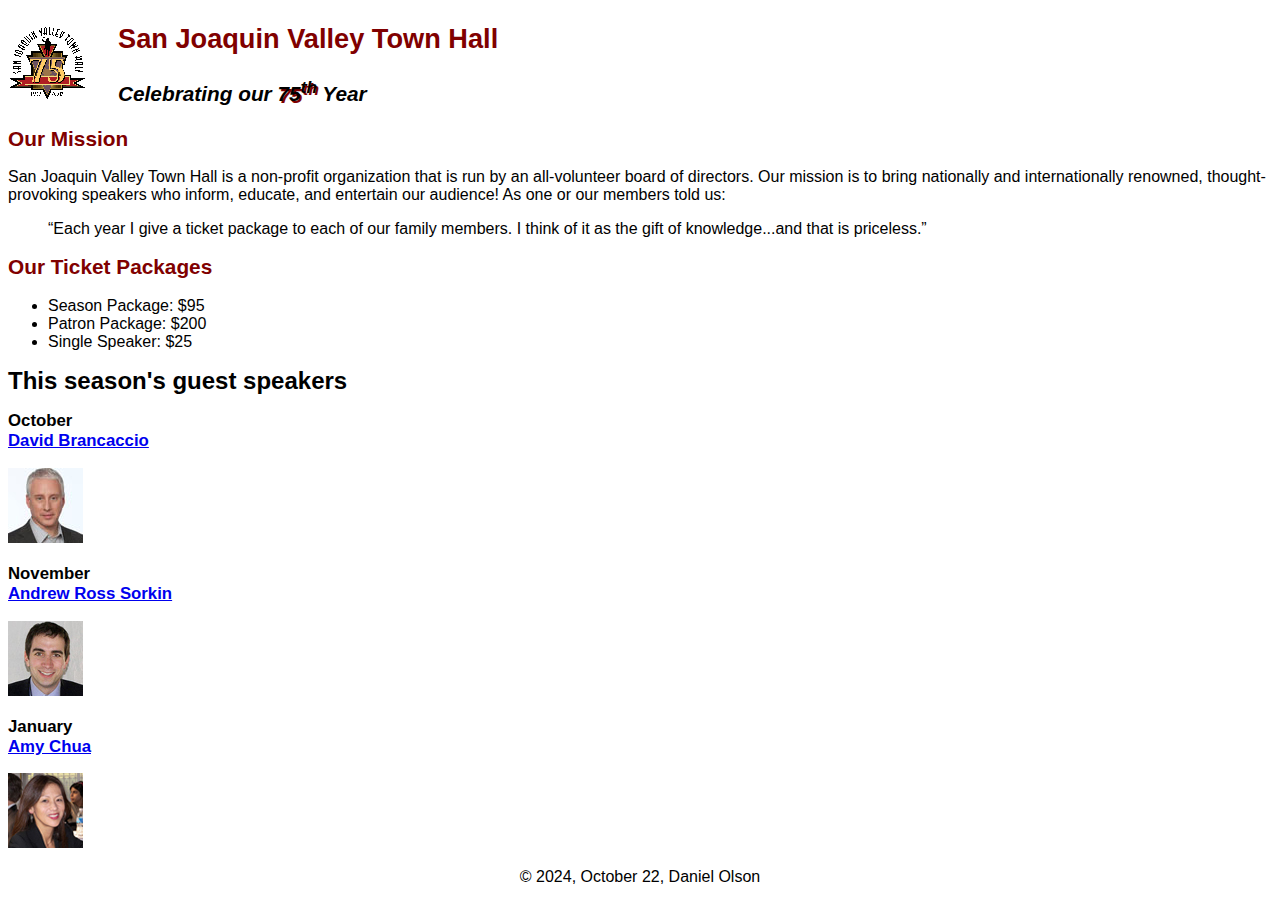
<file: index.html>
<!DOCTYPE html>
<html lang="en">

<head>
	<meta charset="utf-8">
	<title>San Joaquin Valley Town Hall</title>
	<link rel="shortcut icon" href="images/favicon.ico">
	<link rel="stylesheet" href="styles/main.css">
</head>

<body>
	<header>
		<img src="images/town_hall_logo.gif" alt="Town Hall logo" height="80">
		<h2>San Joaquin Valley Town Hall</h2>
		<h3>Celebrating our <em class="shadow">75<sup>th</sup></em> Year</h3>
	</header>
	<main>
		<h2>Our Mission</h2>
		<p>San Joaquin Valley Town Hall is a non-profit organization that is run by an 
			all-volunteer board of directors. Our mission is to bring nationally and 
			internationally renowned, thought-provoking speakers who inform, educate, 
			and entertain our audience! As one or our members told us:</p>
		<blockquote>&ldquo;Each year I give a ticket package to each of our family members. 
			I think of it as the gift of knowledge...and that is priceless.&rdquo;</blockquote>

		<h2>Our Ticket Packages</h2>
		<ul>
			<li>Season Package: $95</li>
			<li>Patron Package: $200</li>
			<li>Single Speaker: $25</li>
		</ul>

		<h1>This season's guest speakers</h1>
		<h3>October<br><a href="speakers/brancaccio.html">David Brancaccio</a></h3>
		<img src="images/brancaccio75.jpg" alt="David Brancaccio photo">
		<h3>November<br><a href="speakers/sorkin.html">Andrew Ross Sorkin</a></h3>
		<img src="images/sorkin75.jpg" alt="Andrew Ross Sorkin photo">
		<h3>January<br><a href="speakers/chua.html">Amy Chua</a></h3>
		<img src="images/chua75.jpg" alt="Amy Chua photo">
	</main>
	<footer>
		<p>&copy; 2024, October 22, Daniel Olson</p>
	</footer>
</body>
</html>
</file>
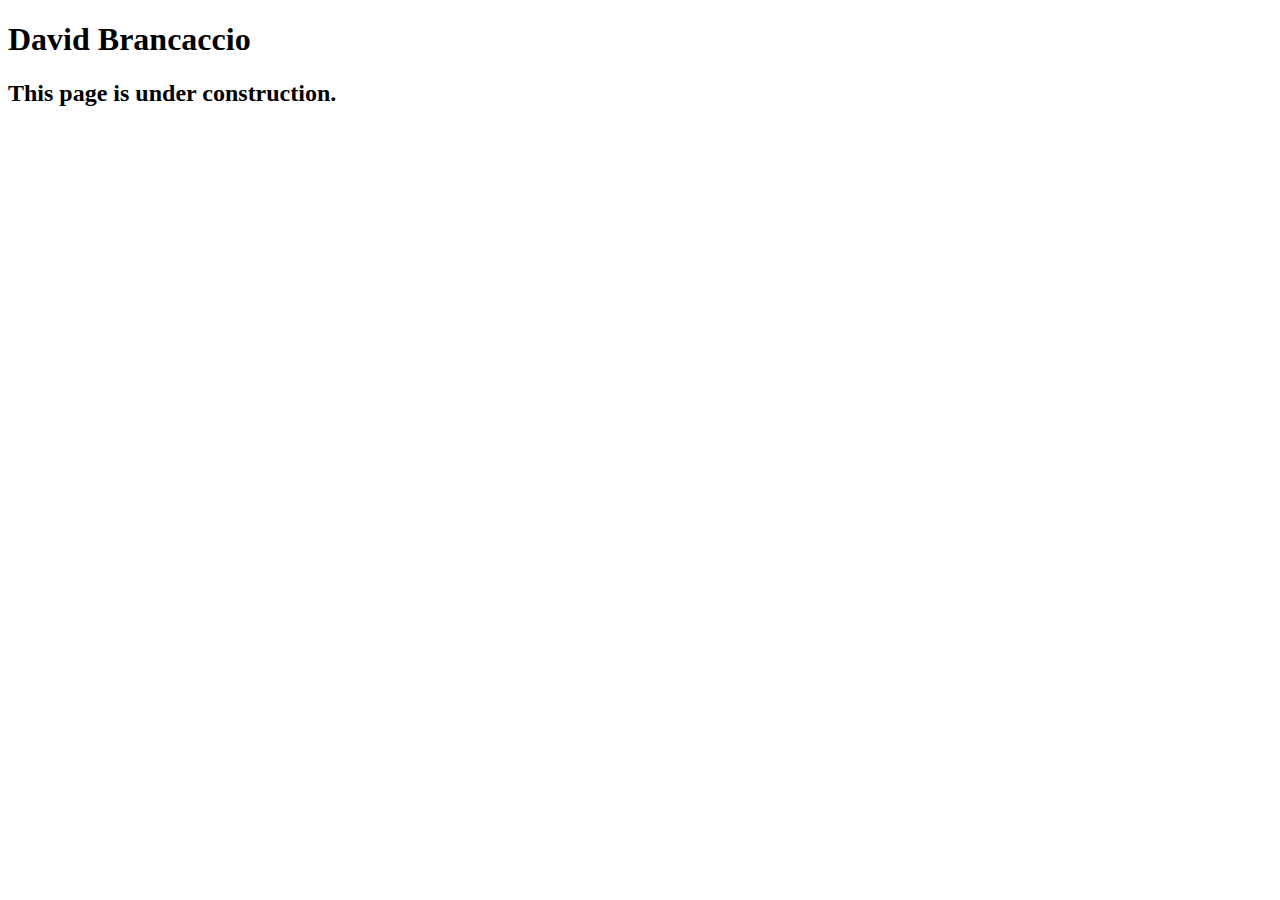
<file: speakers/brancaccio.html>
<!DOCTYPE html>
<html lang="en">

<head>
	<meta charset="utf-8">
	<title>San Joaquin Valley Town Hall</title>
	<link rel="shortcut icon" href="images/favicon.ico">
</head>

<body>
    <main>
	    <h1>David Brancaccio</h1>
	    <h2>This page is under construction.</h2>	        
    </main>
</body>

</html>
</file>
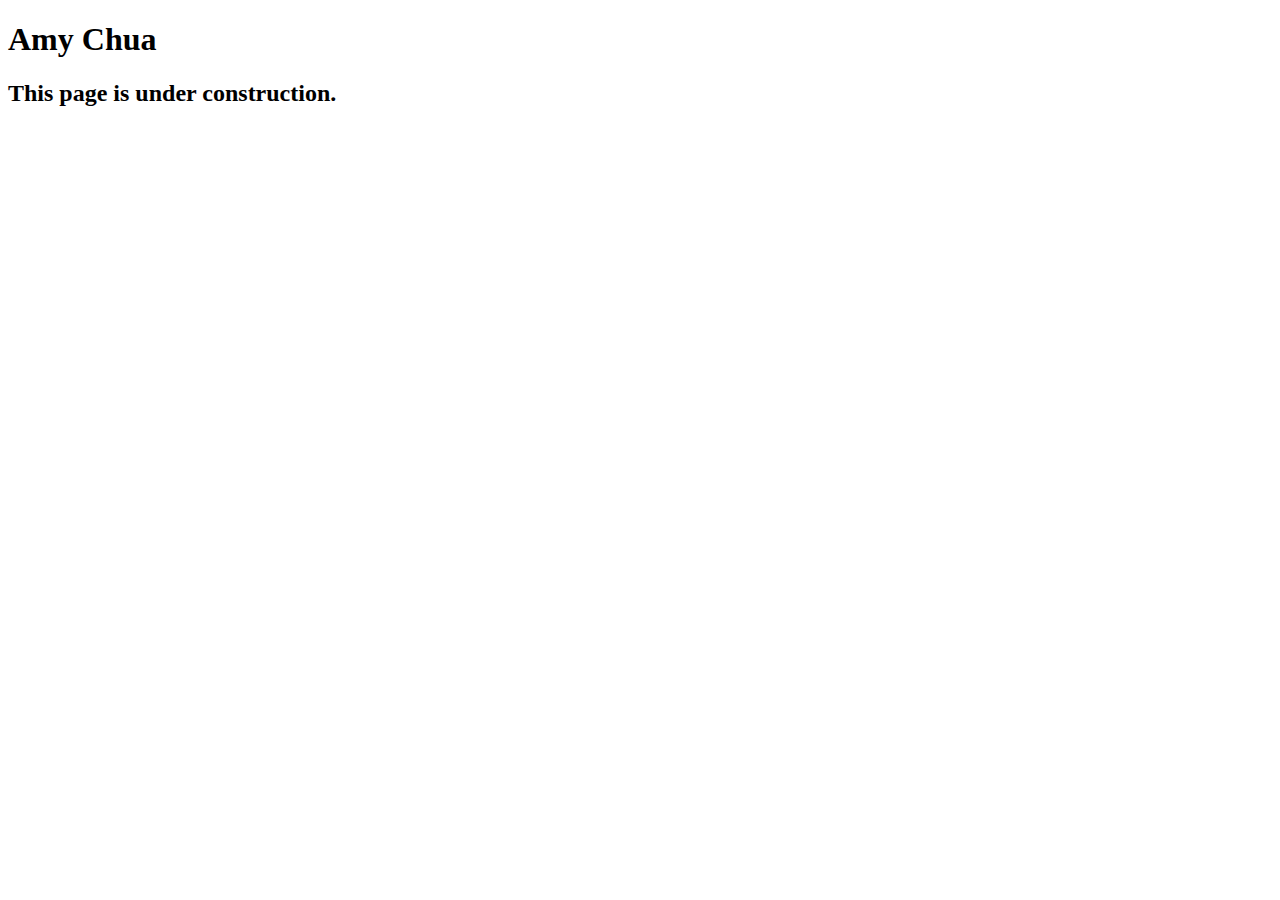
<file: speakers/chua.html>
<!DOCTYPE html>
<html lang="en">

<head>
	<meta charset="utf-8">
	<title>San Joaquin Valley Town Hall</title>
	<link rel="shortcut icon" href="images/favicon.ico">
</head>

<body>
	<main>
		<h1>Amy Chua</h1>
		<h2>This page is under construction.</h2>
	</main>
</body>

</html>
</file>
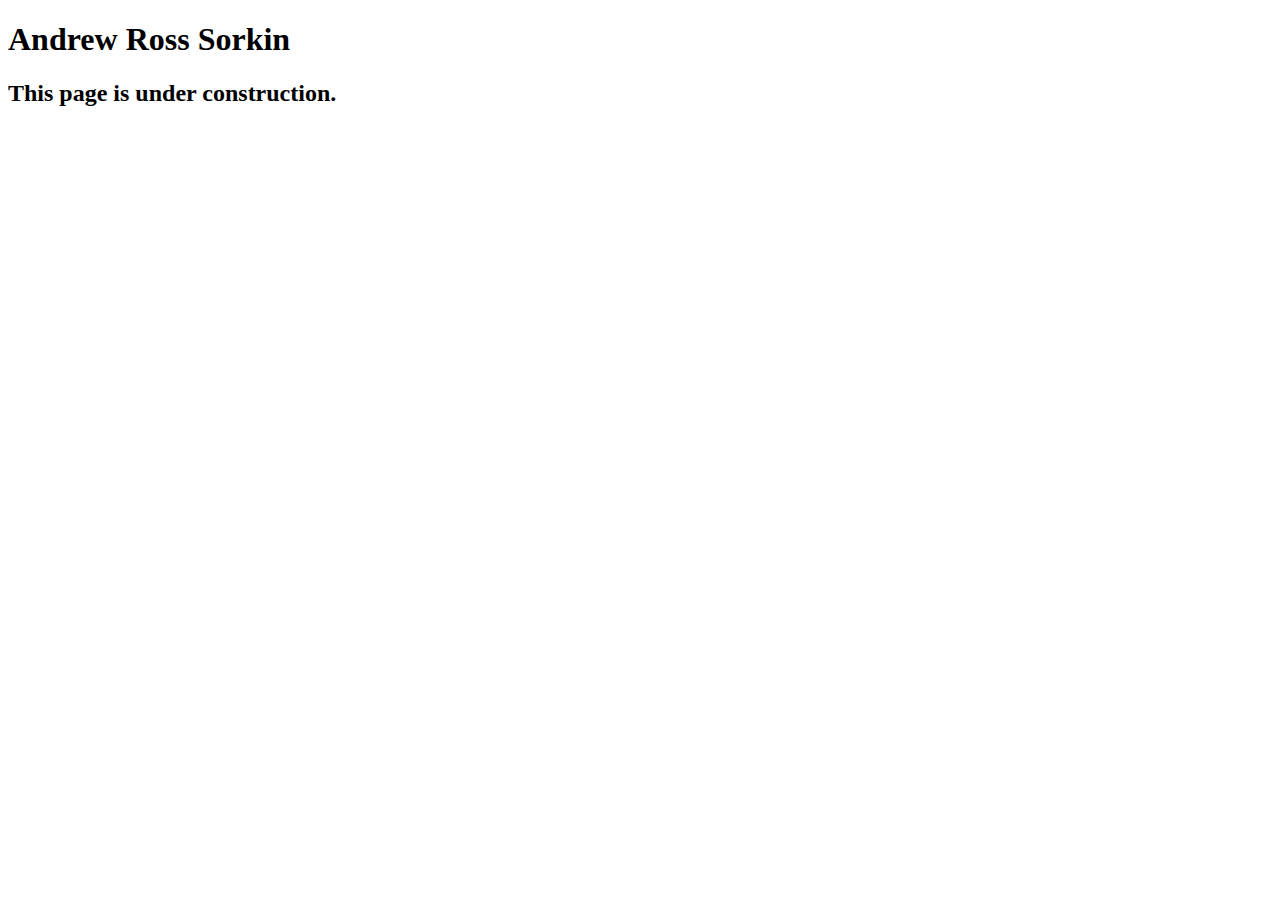
<file: speakers/sorkin.html>
<!DOCTYPE html>
<html lang="en">

<head>
	<meta charset="utf-8">
	<title>San Joaquin Valley Town Hall</title>
	<link rel="shortcut icon" href="images/favicon.ico">
</head>

<body>
	<main>
		<h1>Andrew Ross Sorkin</h1>
		<h2>This page is under construction.</h2>
	</main>
</body>

</html>
</file>
<file: styles/main.css>
/* the styles for the elements */
body {
	font-family: Arial, Helvetica, sans-serif;
    font-size: 100%;
	--global-color-1: #800000;
}
/* the styles for the header */
header img {
	float: left;
}
header h2 {
	font-size: 170%;
	color: var(--global-color-1);
	text-indent: 30px;
}
header h3 {
	font-size: 130%;
	font-style: italic;
	text-indent: 30px;
}
.shadow {
	text-shadow: 2px  2px var(--global-color-1);
}
/* the styles for the main content */
main {
	clear: left;
}
main h1 {
	font-size: 150%;
}
main h2 {
	color: var(--global-color-1);
	font-size: 130%;
}
main h3 {
	font-size: 105%;
}
a:hover {
	font-style: italic;
}
/* the styles for the footer */
footer p {
	text-align: center;
}
</file>
